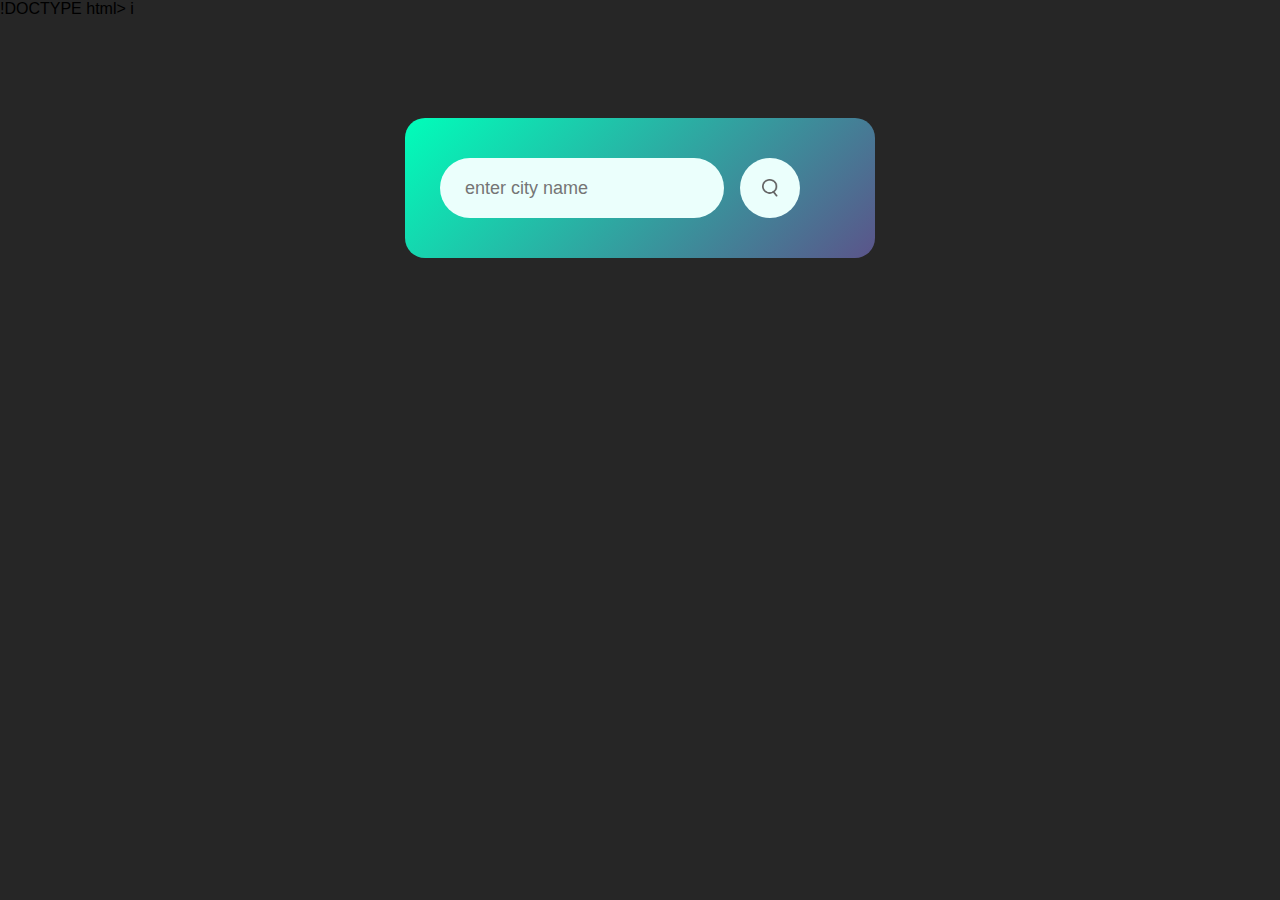
<file: index.html>
!DOCTYPE html>
<html lang="en">
<head>
    <meta charset="UTF-8">
    <meta name="viewport" content="width=device-width, initial-scale=1.0">
    <title>Weathe Api</title>
    <link rel="stylesheet" href="style.css">i
</head>
<body>
    <div class="card">
        <div class="search">
          <input type="text" placeholder="enter city name" spellcheck="false">
          <button><img src="search.png" alt="search"></button>
        </div>
        <div class="error">
            <p>Invalid city name</p>
        </div>
        <div class="weather">
            <img src="rain.png" alt="" class="weather-icon" >
            <h1 class="temp"></h1>
            <h2 class="city"></h2>
            <div class="details">
                <div class="col">
                    <img src="humidity.png" alt="">
                    <div>
                        <p class="humidity"></p>
                        <p>Humidity</p>
                    </div>
                </div>
                <div class="col">
                    <img src="wind.png" alt="">
                    <div>
                        <p class="wind">`</p>
                        <p>wind speed</p>
                    </div>
                </div>
            </div>
           
        </div>
    </div>

    <script src="script.js"></script>
</body>
</html>
</file>
<file: style.css>
*{
    margin: 0;
    padding: 0;
    font-family:sans-serif;
    box-sizing: border-box;
}
body{
    background: rgba(0, 0, 0, 0.852);
}
.card{
    width:100%;
    max-width: 470px;
    background: linear-gradient(135deg,#00feba,#5b548a);
    color: #fff;
    margin: 100px auto 0;
    border-radius: 20px;
    padding: 40px 35px;
    text-align: center;
    flex-wrap: wrap;
}
.search{
    width: 90%;
    display: flex;
    align-items: center;
    justify-content: space-between;
}
.search input{
    border: 0;
    outline: 0;
    background: #ebfffc;
    color: #555;
    padding: 10px 25px;
    height: 60px;
    border-radius: 30px;
    flex: 1;
    margin-right: 16px;
    font-size: 18px;
}
.search button{
    border: 0;
    outline: 0;
    background: #ebfffc;
    border-radius: 50%;
    min-width: 60px;
    height: 60px;
    cursor: pointer;
}
.search button img{
    width: 16px;
}
.weather-icon{
    width: 170px;
    margin-top: 30px
}
.weather h1{
    font-size: 80px;
    font-weight: 500;
}
.weather h2{
    font-size: 45px;
    font-weight: 400;
    margin-top: -10px;
}
.details{
    display: flex;
    align-items: center;
    justify-content: space-between;
    padding: 0 20px;
    margin-top: 50px;
}
.col{
    display: flex;
    align-items: center;
    text-align: left;
}
.col img{
    width: 40px;
    margin-right: 10px;
}
.humidity , .wind{
    font-size: 21px;
    margin-top: -6px;
}
.weather{
    display: none;
}
.error{
    text-align: left;
    margin-left: 10px;
    font-size: 14px;
    margin-top: 10px;
    display: none;
}
</file>
